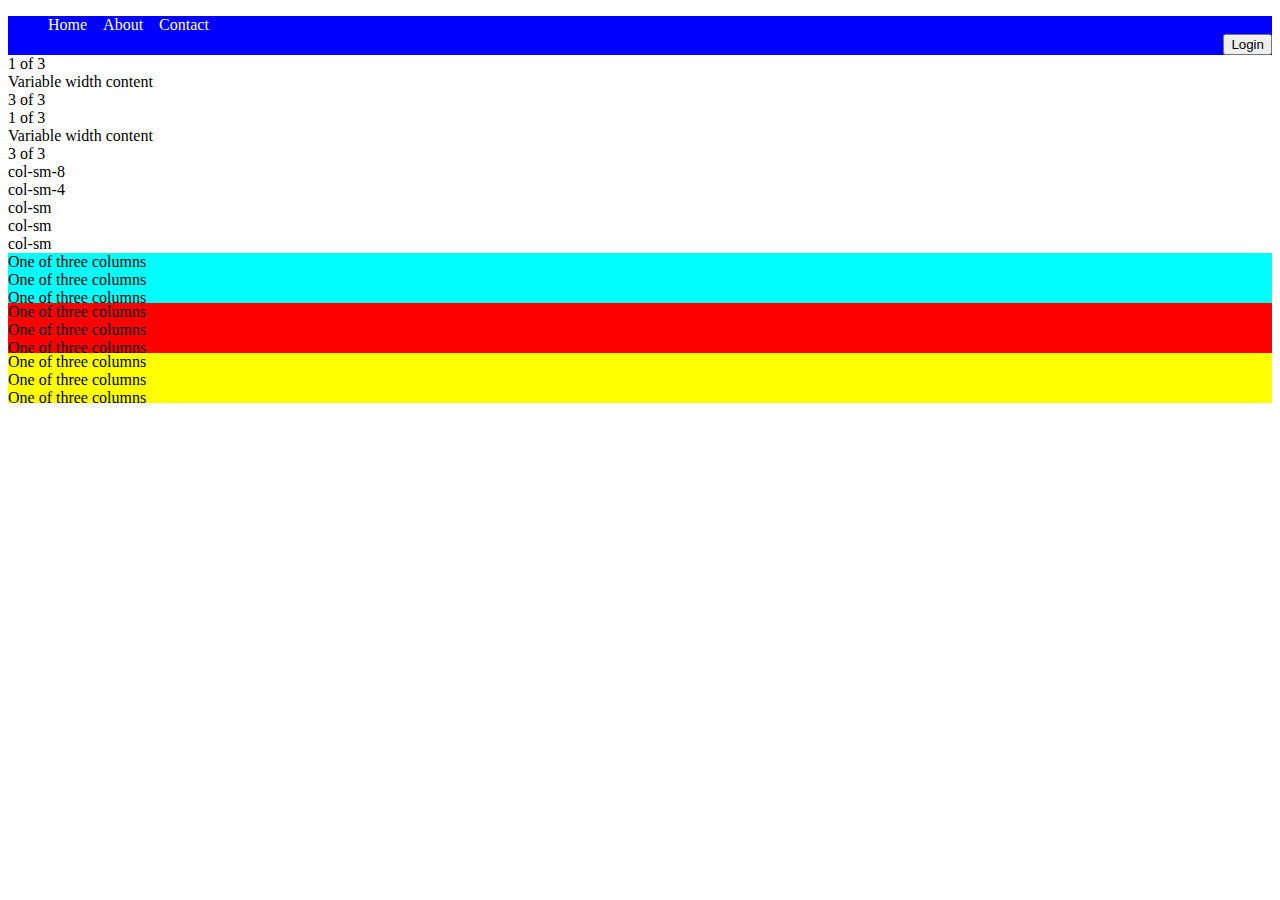
<file: bootstrap/index.html>
<!DOCTYPE html>
<html lang="en">
  <head>
    <meta charset="UTF-8" />
    <meta name="viewport" content="width=device-width, initial-scale=1.0" />
    <link rel="stylesheet" href="styles.css" />
    <link
      href="https://cdn.jsdelivr.net/npm/bootstrap@5.0.2/dist/css/bootstrap.min.css"
      rel="stylesheet"
      integrity="sha384-EVSTQN3/azprG1Anm3QDgpJLIm9Nao0Yz1ztcQTwFspd3yD65VohhpuuCOmLASjC"
      crossorigin="anonymous"
    />
    <title>Bootstrap Practice</title>
  </head>
  <body>
    <div class="container-fluid main-nav-bar">
      <div class="row">
        <ul class="col-6 flat-list">
          <li>Home</li>
          <li>About</li>
          <li>Contact</li>
        </ul>
        <div class="col-6">
          <div class="login-btn-container">
            <button class="btn btn-primary" id="login-btn">Login</button>
          </div>
        </div>
      </div>
    </div>
    <div class="container">
      <div class="row justify-content-md-center">
        <div class="col col-lg-2">1 of 3</div>
        <div class="col-md-auto">Variable width content</div>
        <div class="col col-lg-2">3 of 3</div>
      </div>
      <div class="row">
        <div class="col">1 of 3</div>
        <div class="col-md-auto">Variable width content</div>
        <div class="col col-lg-2">3 of 3</div>
      </div>
    </div>
    <div class="container">
      <div class="row">
        <div class="col-sm-8">col-sm-8</div>
        <div class="col-sm-4">col-sm-4</div>
      </div>
      <div class="row">
        <div class="col-sm">col-sm</div>
        <div class="col-sm">col-sm</div>
        <div class="col-sm">col-sm</div>
      </div>
    </div>
    <div class="container">
      <div
        class="row align-items-start"
        style="height: 50px; background-color: aqua"
      >
        <div class="col">One of three columns</div>
        <div class="col">One of three columns</div>
        <div class="col">One of three columns</div>
      </div>
      <div
        class="row align-items-center"
        style="height: 50px; background-color: red"
      >
        <div class="col">One of three columns</div>
        <div class="col">One of three columns</div>
        <div class="col">One of three columns</div>
      </div>
      <div
        class="row align-items-end"
        style="height: 50px; background-color: yellow"
      >
        <div class="col">One of three columns</div>
        <div class="col">One of three columns</div>
        <div class="col">One of three columns</div>
      </div>
    </div>
    <script
      src="https://cdn.jsdelivr.net/npm/bootstrap@5.0.2/dist/js/bootstrap.bundle.min.js"
      integrity="sha384-MrcW6ZMFYlzcLA8Nl+NtUVF0sA7MsXsP1UyJoMp4YLEuNSfAP+JcXn/tWtIaxVXM"
      crossorigin="anonymous"
    ></script>
  </body>
</html>
</file>
<file: bootstrap/styles.css>
ul,
ol {
  list-style-position: inside;
}

.main-nav-bar {
  background-color: blue;
  color: white;
}

.login-btn-container {
  display: flex;
  justify-content: flex-end;
  align-items: center;
}

.flat-list {
  display: flex;
  flex-direction: row;
  justify-content: flex-start;
  align-items: center;
  gap: 1rem;
  align-items: center;
  list-style: none;
  margin-bottom: 0;
}
</file>
